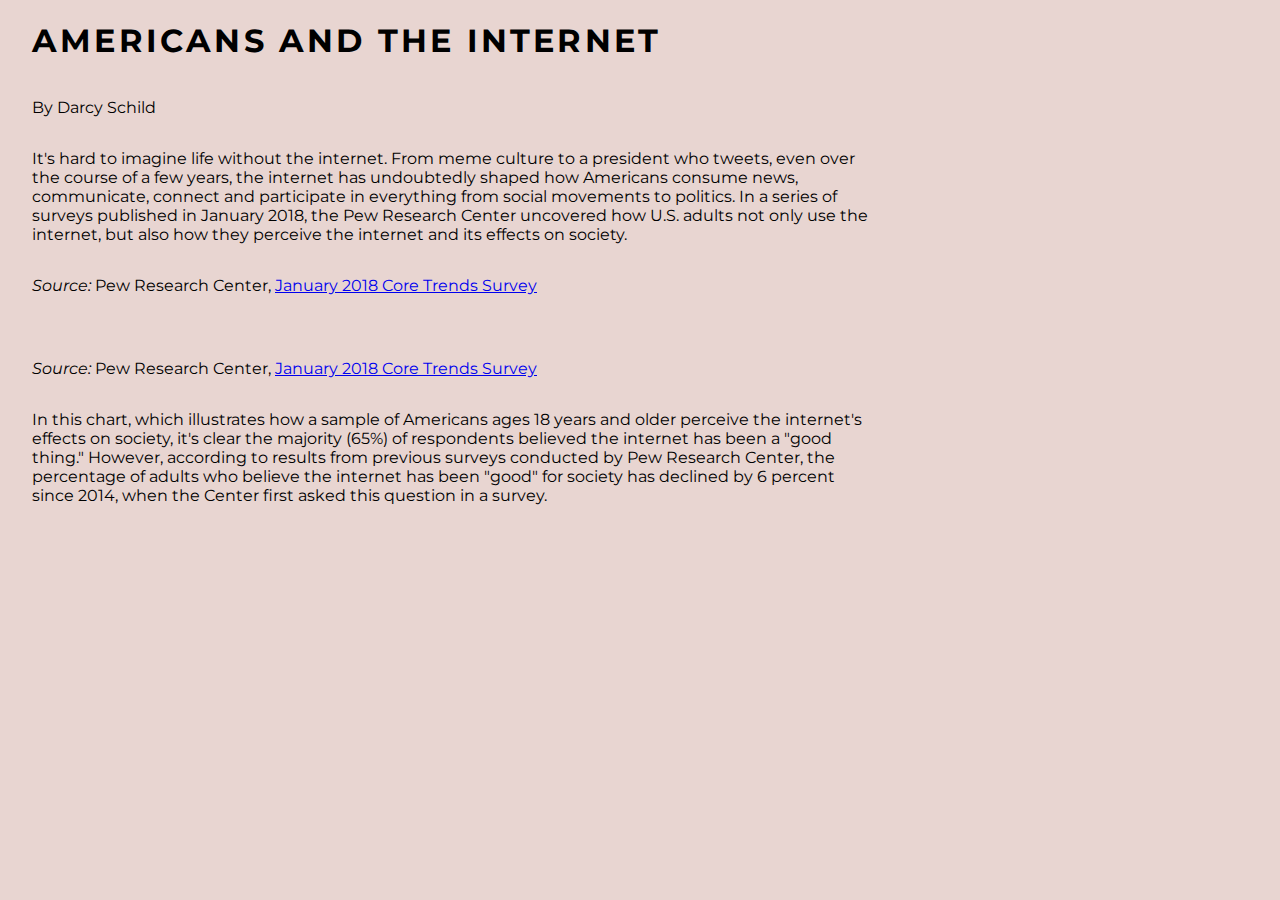
<file: index.html>
<!DOCTYPE html>
<html>
<head>
  <meta charset="utf-8">
  <meta name="viewport" content="width=device-width, initial-scale=1">
  <title>Americans and the internet</title>
  <link rel="stylesheet" href="styles/datastyles.css">

  <script src="https://code.highcharts.com/highcharts.js"></script>

  <script src="https://code.highcharts.com/themes/sunset.js"></script>


  <link href="https://fonts.googleapis.com/css?family=Montserrat:400,700" rel="stylesheet">


</head>
<body>

<h1>Americans and the internet</h1>
<p>By Darcy Schild</p>

<p>It's hard to imagine life without the internet. From meme culture to a president who tweets, even over the course of a few years, the internet has undoubtedly shaped how Americans consume news, communicate, connect and participate in everything from social movements to politics. In a series of surveys published in January 2018, the Pew Research Center uncovered how U.S. adults not only use the internet, but also how they perceive the internet and its effects on society.</p>


  <div id="container"></div>

    <p><em>Source: </em> Pew Research Center, <a href="http://www.pewinternet.org/dataset/jan-3-10-2018-core-trends-survey/" target="_blank">January 2018 Core Trends Survey</a></p>

    <p></p>

  <div id="chart2"></div>

    <p><em>Source: </em> Pew Research Center, <a href="http://www.pewinternet.org/dataset/jan-3-10-2018-core-trends-survey/" target="_blank">January 2018 Core Trends Survey</a></p>

    <p>In this chart, which illustrates how a sample of Americans ages 18 years and older perceive the internet's effects on society, it's clear the majority (65%) of respondents believed the internet has been a "good thing." However, according to results from previous surveys conducted by Pew Research Center, the percentage of adults who believe the internet has been "good" for society has declined by 6 percent since 2014, when the Center first asked this question in a survey.</p>

<!-- note for me to add my chart code here to stay organized -->

<script>
  Highcharts.chart('container', {
    chart: {
      type: 'column'
    },
    title: {
      text: 'About how often do you use the internet?'
    },
    subtitle: {
      text: 'Source: Pew Research Center'
    },
    xAxis: {
      categories: [
        'July 2015', 'April 2016', 'May 2016', 'January 2018'
      ],
      crosshair: true
    },
    yAxis: {
      min: 0,
      title: {
        text: 'Percentage (%)'
      }
    },
    tooltip: {
      headerFormat: '<span style="font-size:10px">{point.key}</span><table>',
      pointFormat: '<tr><td style="color:{series.color};padding:0">{series.name}: </td>' +
        '<td style="padding:0"><b>{point.y:.1f} mm</b></td></tr>',
      footerFormat: '</table>',
      shared: true,
      useHTML: true
    },
    plotOptions: {
      column: {
        pointPadding: 0.2,
        borderWidth: 0
      }
    },
    series: [{
      name: 'Almost consistently',
      data: [24, 28, 25, 30]
    }, {
      name: 'About once a day',
      data: [11, 10, 11, 9]
    }, {
      name: 'Several times a week',
      data: [7, 7, 7, 7]
    }, {
      name: 'Less often',
      data: [8, 6, 6, 6]
    }]
  });


  Highcharts.chart('chart2', {
      chart: {
          plotBackgroundColor: null,
          plotBorderWidth: null,
          plotShadow: false,
          type: 'pie'
      },
      title: {
          text: 'Overall, when you add up all the advantages and disadvantages of the internet, would you say the internet has mostly been a good thing or a bad thing for society?'
      },
      subtitle: {
        text: 'Source: Pew Research Center'
      },
      tooltip: {
          pointFormat: '{series.name}: <b>{point.percentage:.1f}%</b>'
      },
      plotOptions: {
          pie: {
              allowPointSelect: true,
              cursor: 'pointer',
              dataLabels: {
                  enabled: false
              },
              showInLegend: true
          }
      },
      series: [{
          name: 'Answers',
          colorByPoint: true,
          data: [{
              name: 'Good thing',
              y: 65,
              sliced: true,
              selected: true
          }, {
              name: 'Bad thing',
              y: 16
          }, {
              name: 'Some of both',
              y: 14
          }, {
              name: "Don't know",
              y: 4
          }, {
              name: 'Did not answer',
              y: 1
          }]
      }]
  });

</script>


</body>
</html>
</file>
<file: styles/datastyles.css>
html {
    font-size: 100%;
    box-sizing: border-box;
}
* {
    box-sizing: inherit;
}


body {
    display: flex;
    flex-direction: column;
    justify-content: space-between;
    max-width: 900px;
    background: #E8D5D1;
    font-family: 'Montserrat', 'Arial', 'Tahoma', sans-serif;
    margin: 0;
    padding-left: 2rem;
    padding-right: 2rem;
}

h1 {
    font-family: 'Montserrat', 'Arial', 'Tahoma', sans-serif;
    text-transform: uppercase;
    letter-spacing: .2rem;
}

#container, #chart2 {
  max-width: 100%;
}

@media screen and (max-width: 650px) {
    #container {
      display: flex;
    }
  }
</file>
